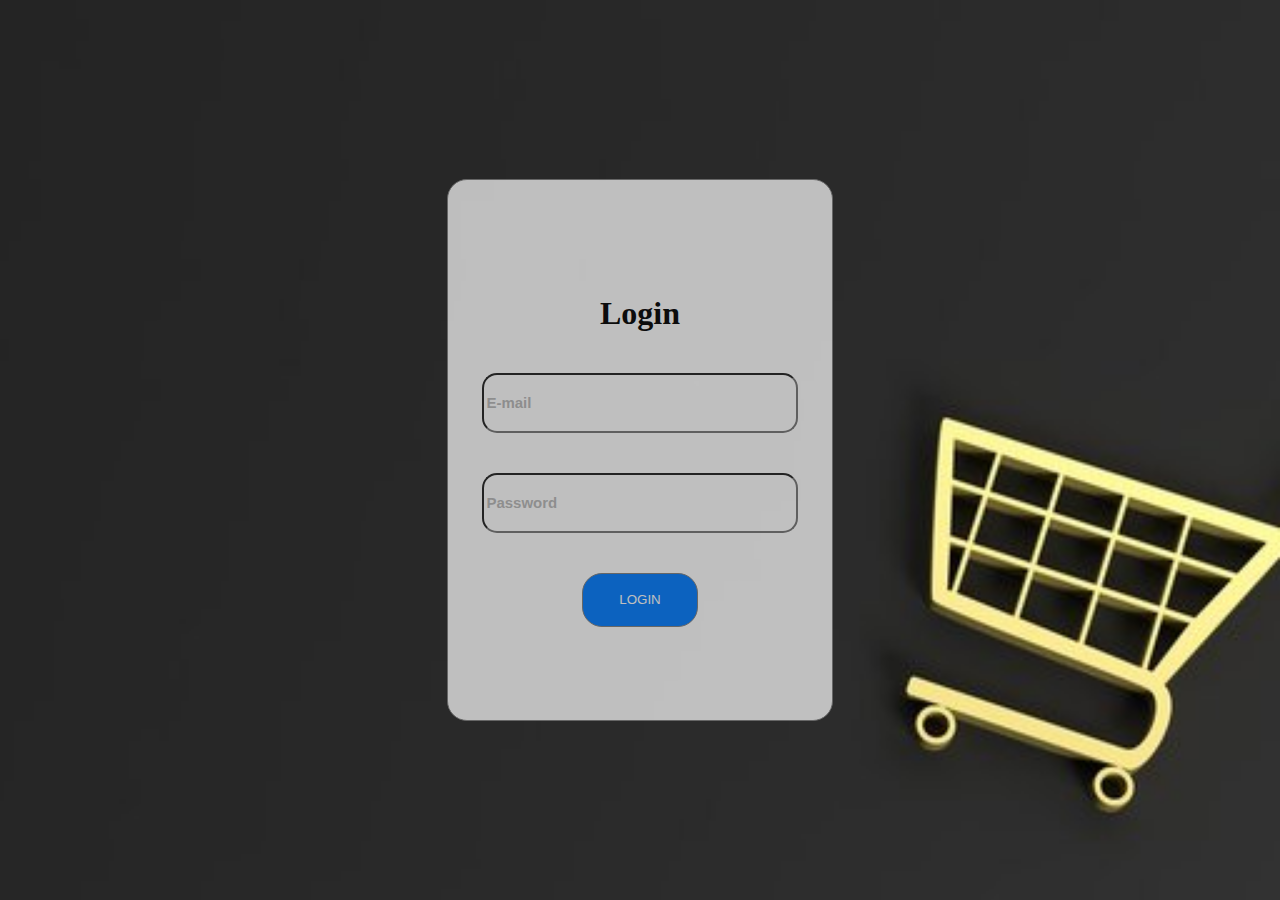
<file: index.html>
<!DOCTYPE html>
<html lang="en">
<head>
    <meta charset="UTF-8">
    <meta name="viewport" content="width=device-width, initial-scale=1.0">
    <title>Ahmads Store</title>
    <link rel="stylesheet" href="styles.css">
    
</head>
<body>
    <header>
        <nav class="navbar">
            <h1 class="logo">Ahmad Store</h1>
            <ul class="nav-links">
                <li><a href="#">Home</a></li>
                <li><a href="products.html">Products</a></li>
                <li><a href="cart.html">Cart</a></li>
                <li><button id="logoutBtn">Logout</button></li>
            </ul>
        </nav>
    </header>

    <main>
        <section class="hero">
            <div class="hero-content">
                <h2>Welcome to Ahmad Store</h2>
                <a href="products.html" class="hero-button">Contents</a>
            </div>
        </section>
    </main>

    <footer>
        <p>&copy; 2025 Ahmad Store. All rights reserved.</p>
    </footer>
    
    <script >
        // Check if user is logged in
        if (!localStorage.getItem("loggedInUser")) {
            // If not logged in, redirect to login page
            window.location.href = "login.html";
        }
        document.getElementById("logoutBtn").addEventListener("click", function () {
        localStorage.removeItem("loggedInUser"); // Clear login status
        window.location.href = "login.html";
        }); // Redirect to login
    </script>
</body>
</html>
</file>
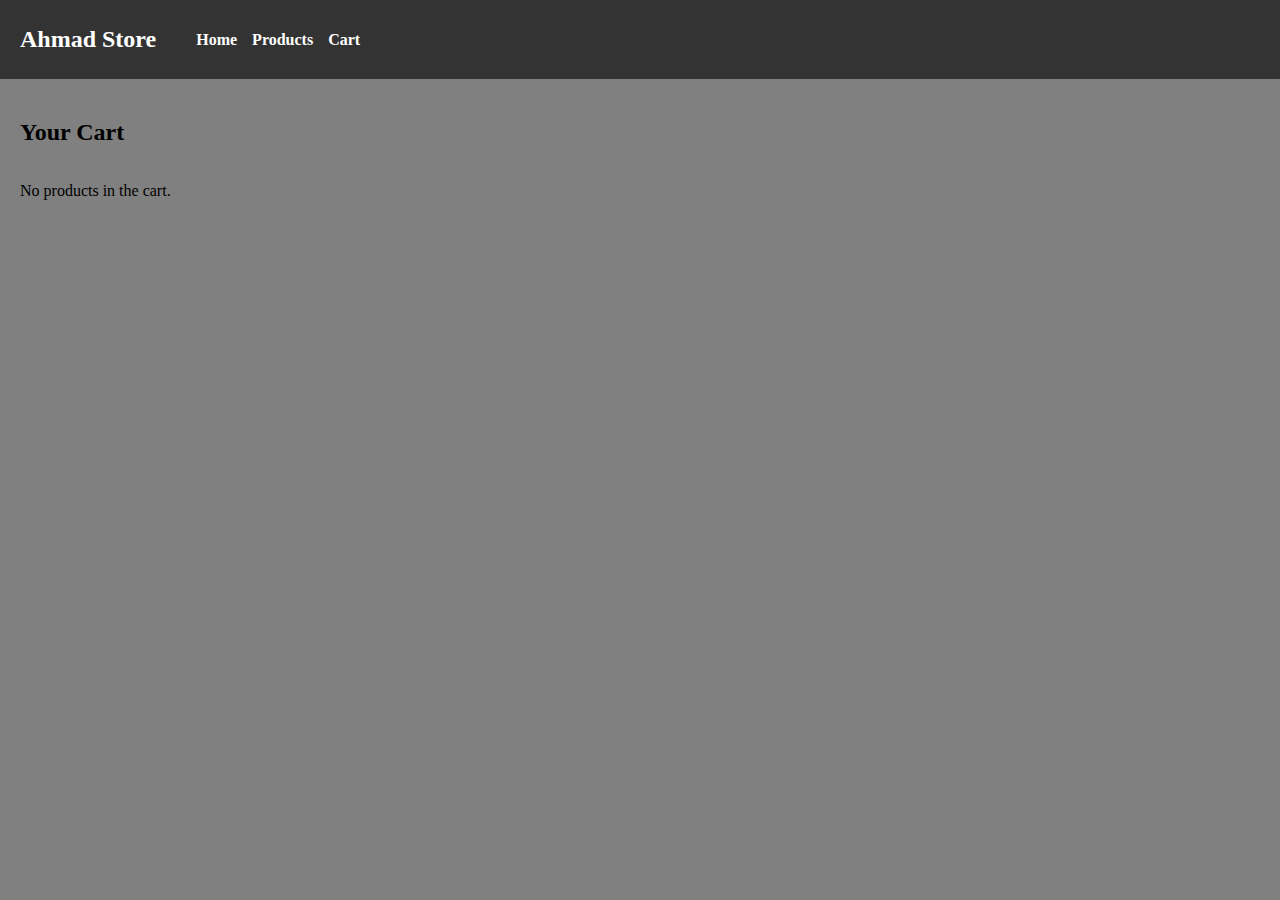
<file: cart.html>
<!DOCTYPE html>
<html lang="en">
<head>
    <meta charset="UTF-8">
    <meta name="viewport" content="width=device-width, initial-scale=1.0">
    <title>Cart</title>
    <link rel="stylesheet" href="styles.css">
    <script defer src="cart.js"></script>
</head>
<body class="bg-img">
    <header>
        <nav class="navbar">
            <h1 class="logo">Ahmad Store</h1>
            <ul class="nav-links">
                <li><a href="index.html">Home</a></li>
                <li><a href="products.html">Products</a></li>
                <li><a href="#">Cart</a></li>
            </ul>
        </nav>
    </header>

    <main>
        <section class="cart">
            <h2>Your Cart</h2>
            <div id="cart-items">
                <p id="empty-cart">No products in the cart.</p>
                <!-- Cart items will be loaded here -->
            </div>
        </section>
    </main>
</body>
</html>
</file>
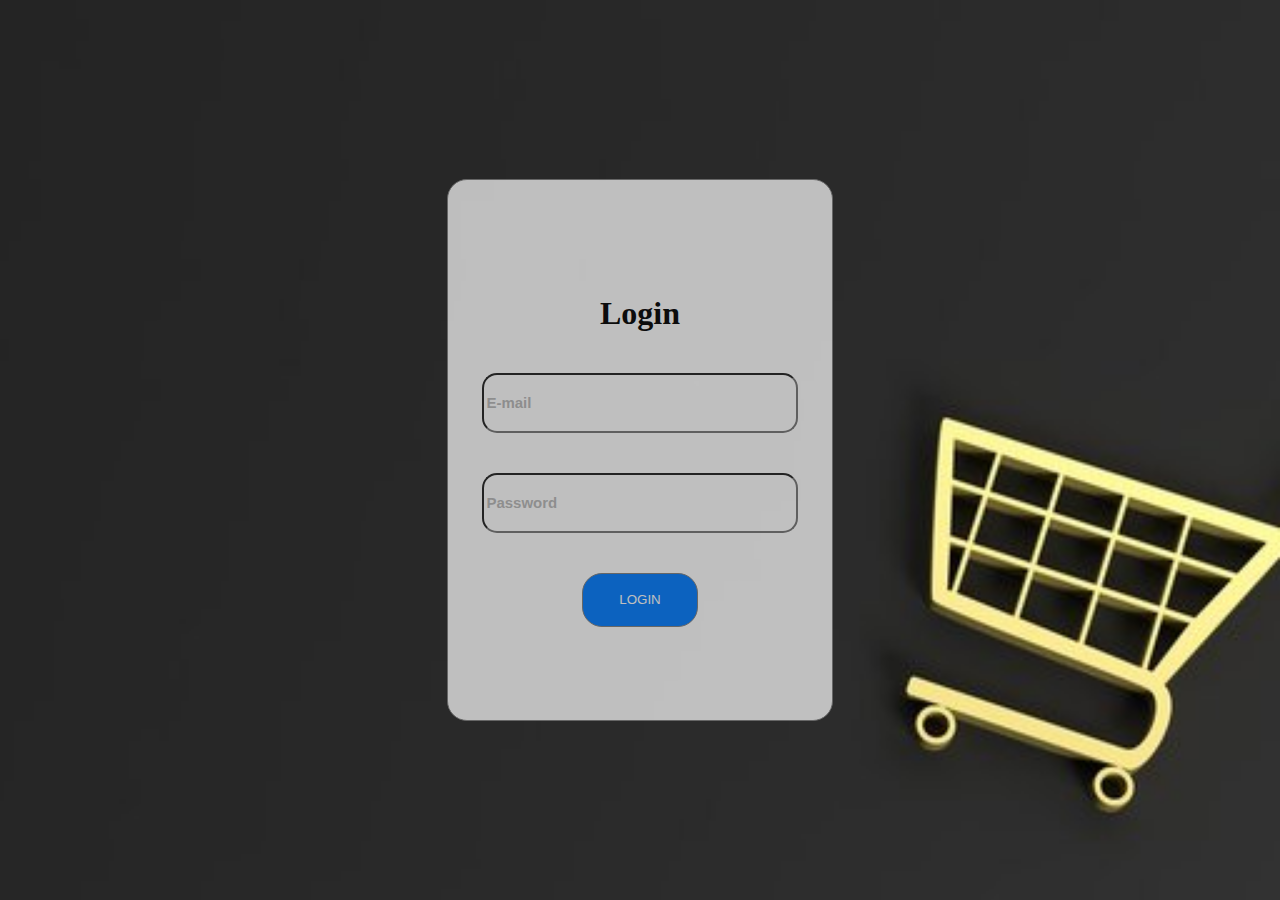
<file: login.html>
<!DOCTYPE html>
<html lang="en">
<head>
    <meta charset="UTF-8">
    <meta name="viewport" content="width=device-width, initial-scale=1.0">
    <link rel="stylesheet" href="styles.css">
    <title>Ahmad Store</title>
    <script src="login.js" defer></script>
</head>
<body>
    <div class="sign-in-container">
        <div class="sign-in-border">
            <h1>Login</h1>
            <input type="text" id="email" class="sign-in-input" placeholder="E-mail">
            <span id="emailError" class="error-message"></span> <!-- Error message -->
            
            <input type="password" id="password" class="sign-in-input" placeholder="Password">
            <span id="passwordError" class="error-message"></span> <!-- Error message -->

            <button type="button" id="loginBtn">LOGIN</button>
        </div>

    </div>
</body>
</html>
</file>
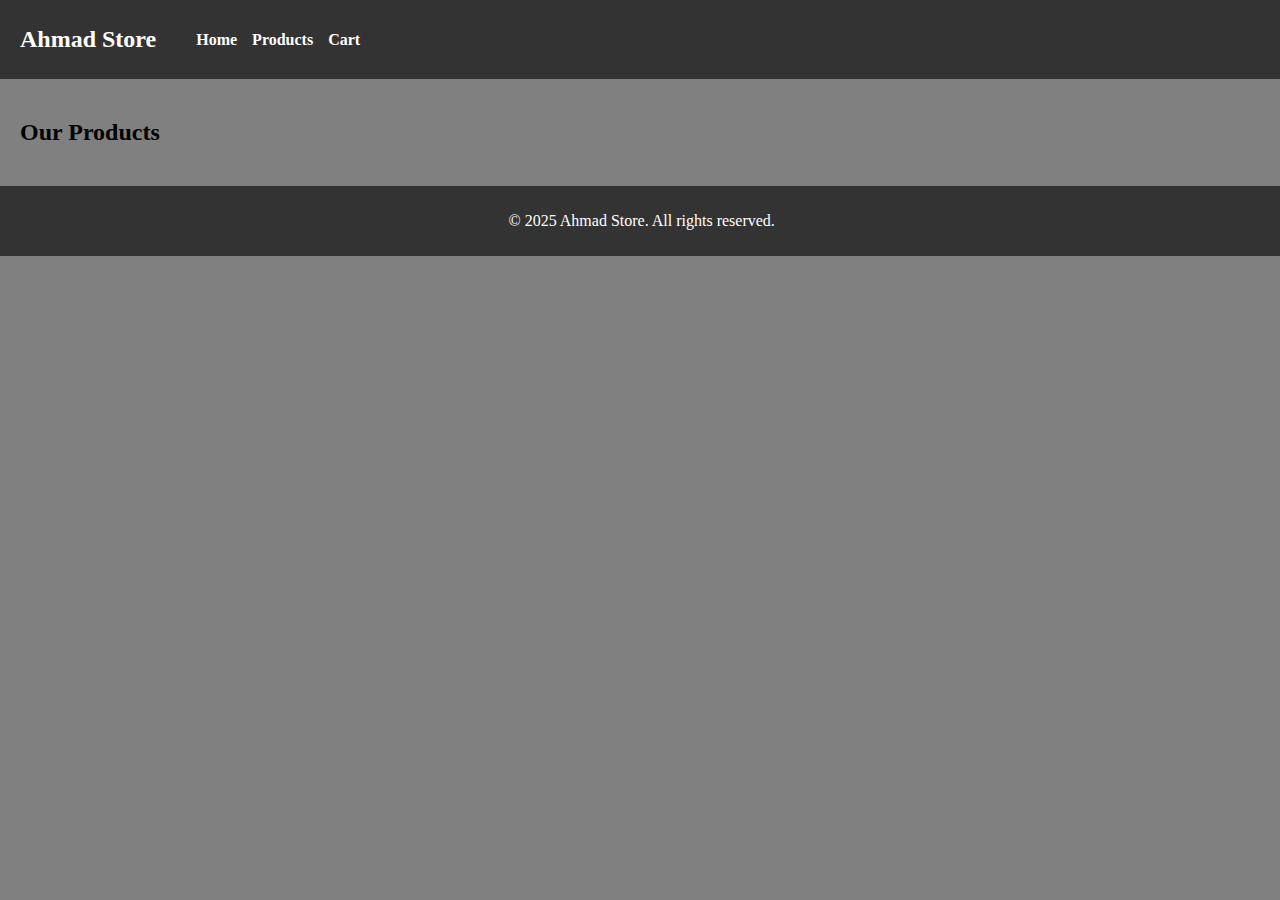
<file: products.html>
<!DOCTYPE html>
<html lang="en">
<head>
    <meta charset="UTF-8">
    <meta name="viewport" content="width=device-width, initial-scale=1.0">
    <title>Products</title>
    <link rel="stylesheet" href="styles.css">
    <script defer src="products.js"></script>
</head>
<body class="bg-img">
    <header>
        <nav class="navbar">
            <h1 class="logo">Ahmad Store</h1>
            <ul class="nav-links">
                <li><a href="index.html">Home</a></li>
                <li><a href="#">Products</a></li>
                <li><a href="cart.html">Cart</a></li>
            </ul>
        </nav>
    </header>

    <main>
        <section class="products">
            <h2>Our Products</h2>
            <div class="product-list" id="product-list">
                <!-- Products will be dynamically loaded here -->
            </div>
        </section>
    </main>

    <footer>
        <p>&copy; 2025 Ahmad Store. All rights reserved.</p>
    </footer>
</body>
</html>
</file>
<file: styles.css>
html, body {
    height: 100%;
    margin: 0;
    display: flex;
    flex-direction: column;
}


header {
    display: flex;
    background-color: #333;
    color: white;
    padding: 10px 20px;
}

.navbar {
    display: flex;
    justify-content: space-between;
    align-items: center;
}

.nav-links {
    list-style-type: none;
    display: flex;
    align-items: center ;
    gap: 15px;
}

.nav-links li {
    display: inline;
}

.nav-links a {
    text-decoration: none;
    color: white;
    font-weight: bold;
}

#logoutBtn{
    padding: 5px;
    border-radius: 10px;
    width: 80px;
    background-color:red;
    color: white;
    border: 1px solid grey;
    cursor: pointer;
}

.logo {
    font-size: 1.5rem;
}

/* Hero Section */
.hero {
    background: url('image/hero-bg.jpg') no-repeat center center/cover;
    height: 80vh;
    display: flex;
    align-items: center;
    justify-content: center;
    color: white;
    text-align: center;
}

.hero-button {
    background-color: #007bff;
    color: white;
    padding: 10px 20px;
    text-decoration: none;
    font-size: 1.2rem;
    border-radius: 5px;
    transition: background-color 0.3s ease;
}

.hero-button:hover {
    background-color: #0056b3;
}

/* Product List */
.products {
    padding: 20px;
}

.product-list {
    display: grid;
    grid-template-columns: repeat(auto-fill, minmax(200px, 1fr));
    gap: 20px;
}

.product-item {
    background-color: white;
    border: 1px solid grey;
    border-radius: 10px;
    padding: 10px;
    text-align: center;
}

.product-item img {
    max-width: 100%;
    height: auto;
}

.product-item h3 {
    font-size: 1.2rem;
}

/* Product Details */
.product-details {
    padding: 20px;
    display: flex;
    flex-direction: column;
    align-items: center;
}

.product-container {
    max-width: 600px;
    text-align: center;
}

.product-info p {
    margin: 10px 0;
}

#add-to-cart-button {
    background-color: #28a745;
    color: white;
    padding: 10px 20px;
    border: none;
    border-radius: 5px;
    cursor: pointer;
    transition: background-color 0.3s ease;
}

#add-to-cart-button:hover {
    background-color: #218838;
}

/* Cart Page */
.cart {
    padding: 20px;
}

#cart-items {
    display: flex;
    flex-direction: column;
    gap: 15px;
}

.cart-item {
    border: 1px solid #ddd;
    padding: 10px;
    display: flex;
    justify-content: space-between;
    align-items: center;
}

.cart-item img {
    max-width: 50px;
    height: auto;
}

.remove-button {
    background-color: #dc3545;
    color: white;
    padding: 5px 10px;
    border: none;
    border-radius: 5px;
    cursor: pointer;
    transition: background-color 0.3s ease;
}

.remove-button:hover {
    background-color: #c82333;
}

.bg-img{
    background-color: grey;
}

footer {
    background-color: #333;
    color: white;
    text-align: center;
    padding: 10px;
    position: relative;
    bottom: 0;
    width: 98.7%;
}

.sign-in-container{
    display: flex;
    width: 100%;
    height: 100%;
    justify-content: center;
    align-items: center;
    /* background-color: grey; */
    background: url('image/hero-bg.jpg') no-repeat center center/cover;

}
.sign-in-border{
    background-color: white;
    opacity: 0.7;
    display: flex;
    flex-direction: column;
    border: 1px solid grey;
    width: 30%;
    height: 60%;
    justify-content: center;
    align-items: center;
    gap: 20px;
    border-radius: 20px;
}
.sign-in-input{
    width: 80%;
    height: 10%;
    border-radius: 15px;
    font-size: 15px;
}
.sign-in-input::placeholder{
    font-size: 15px;
    font-weight: bold;
    opacity: 0.5;
}
.sign-in-border button{
    width: 30%;
    height: 10%;
    border-radius: 20px;
    background-color:#007bff;
    color: white;
    border: 1px solid grey;
    cursor: pointer;
}
</file>
